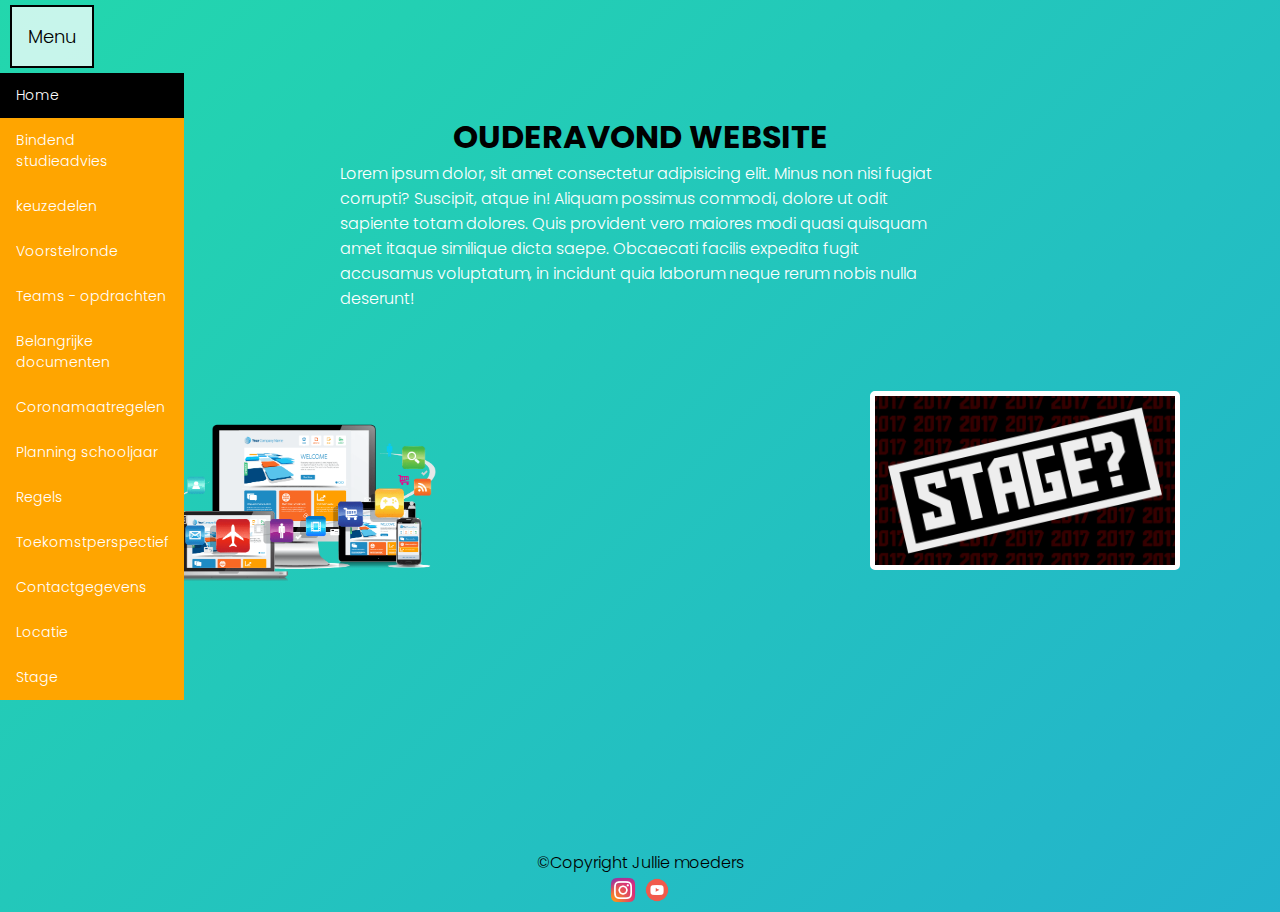
<file: index.html>
<!DOCTYPE html>
<html lang="en">
<head>
    <meta charset="UTF-8">
    <meta name="viewport" content="width=device-width, initial-scale=1.0">
    <title>Ouderavond | Website</title>
    <link rel="stylesheet" href="./css/style.css">
    <link rel="stylesheet" href="./css/import.css">
    <link rel="stylesheet" href="./css/animations.css">
</head>
<body class="Site">
    <main class="Site-content">
    <nav>
        <div class="dropdown">
        <button class="dropbtn">Menu</button>
        <div class="dropdown-content">
            <a href="#" class="active" href="">Home</a>
            <a href="./other pages/studieadvies.html" class="non-active">Bindend studieadvies</a>
            <a href="./other pages/keuzedelen.html" class="non-active">keuzedelen</a>
            <a href="./other pages/voorstelronde.html" class="non-active">Voorstelronde</a>
            <a href="./other pages/Teams.html" class="non-active">Teams - opdrachten</a>
            <a href="./other pages/BelangDoc.html" class="non-active">Belangrijke documenten</a>
            <a href="./other pages/Corona.html" class="non-active">Coronamaatregelen</a>
            <a href="./other pages/Planning.html" class="non-active">Planning schooljaar</a>
            <a href="./other pages/Regels.html" class="non-active">Regels</a>
            <a href="./other pages/Toekomst.html" class="non-active">Toekomstperspectief</a>
            <a href="./other pages/Contact.html" class="non-active">Contactgegevens</a>
            <a href="./other pages/Locatie.html" class="non-active">Locatie</a>
            <a href="./other pages/Stage.html" class="non-active">Stage</a>
        </div>
    </div>
    </nav>
    <span class="main-box">
        <h1 class="main-title">Ouderavond Website</h1>
        <p class="main-desc">Lorem ipsum dolor, sit amet consectetur adipisicing elit. Minus non nisi fugiat corrupti? Suscipit, atque in! Aliquam possimus commodi, dolore ut odit sapiente totam dolores. Quis provident vero maiores modi quasi quisquam amet itaque similique dicta saepe. Obcaecati facilis expedita fugit accusamus voluptatum, in incidunt quia laborum neque rerum nobis nulla deserunt!</p>
    </span>
    <span class="img-box">
        <a href="./other pages/Contact.html"><img class="left imgcorner" src="./img/Web-Design-PNG-Transparent.png" alt="image could'nt load" width="400px"></a>
        <a href="./other pages/Stage.html"><img class="right imgcorner" src="./img/IMG_0296.jpg" alt="image could'nt load" width="300px"></a>
    </span>
</main>
    <footer>
        <p>&copy;Copyright Jullie moeders</p>
        <a href="https://instagram.com"><img src="./img/—Pngtree—instagram icon instagram logo_3584852.png" alt="image could'nt load" width="30px"></a>
        <a href="https://instagram.com"><img src="./img/—Pngtree—youtube color icon_3547792.png" alt="image could'nt load" width="30px"></a>
    </footer>
</body>
</html>
</file>
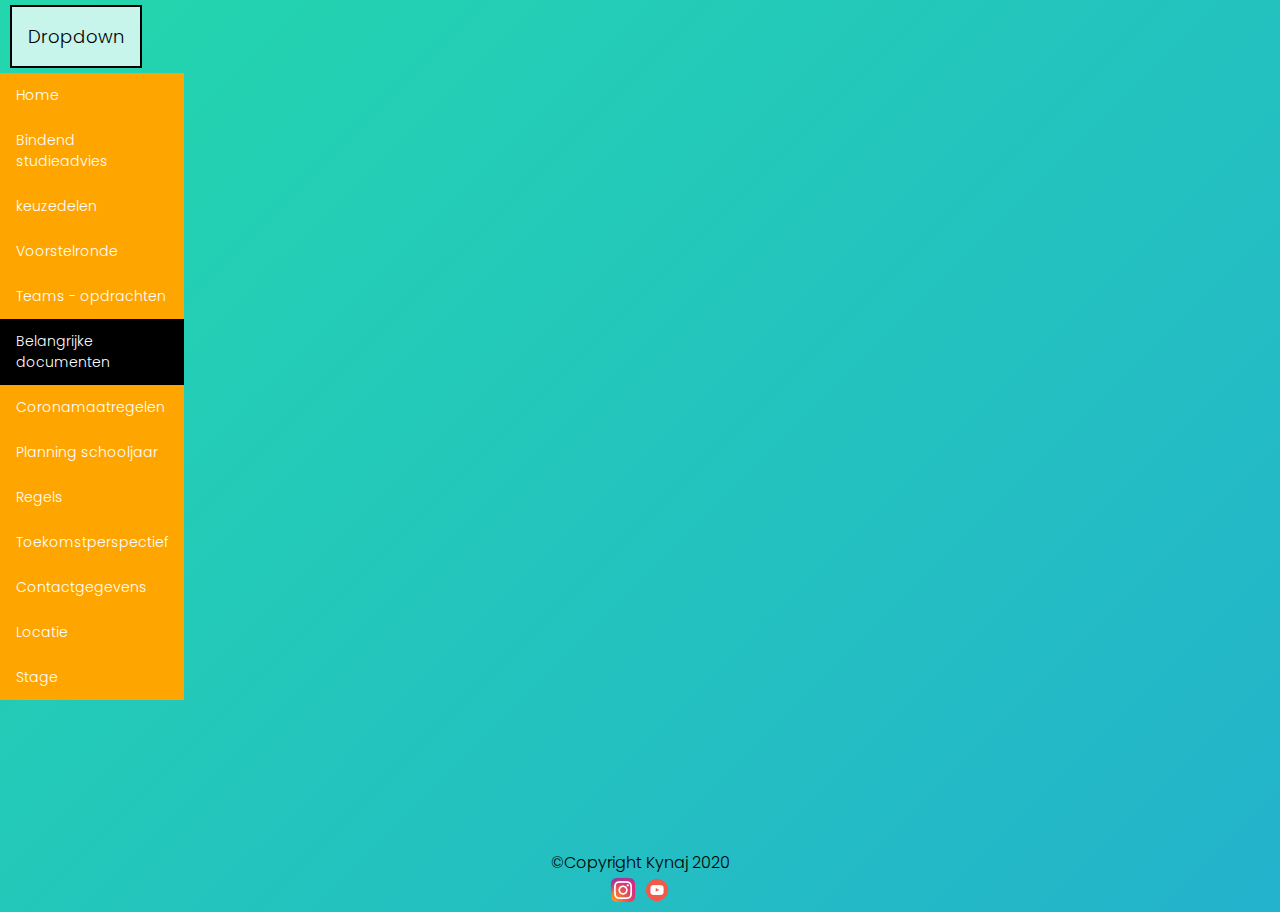
<file: other pages/BelangDoc.html>
<!DOCTYPE html>
<html lang="en">
<head>
    <meta charset="UTF-8">
    <meta name="viewport" content="width=device-width, initial-scale=1.0">
    <title>Ouderavond | Website</title>
    <link rel="stylesheet" href="../css/animations.css">
    <link rel="stylesheet" href="../css/import.css">
    <link rel="stylesheet" href="../css/style.css">
</head>
<body class="Site">
    <main class="Site-content">
        <nav>
            <div class="dropdown">
            <button class="dropbtn">Dropdown</button>
            <div class="dropdown-content">
                <a href="../index.html" class="non-active" href="">Home</a>
                <a href="./studieadvies.html" class="non-active">Bindend studieadvies</a>
                <a href="./keuzedelen.html" class="non-active">keuzedelen</a>
                <a href="./voorstelronde.html" class="non-active">Voorstelronde</a>
                <a href="./Teams.html" class="non-active">Teams - opdrachten</a>
                <a href="./BelangDoc.html" class="active">Belangrijke documenten</a>
                <a href="./Corona.html" class="non-active">Coronamaatregelen</a>
                <a href="./Planning.html" class="non-active">Planning schooljaar</a>
                <a href="./Regels.html" class="non-active">Regels</a>
                <a href="./Toekomst.html" class="non-active">Toekomstperspectief</a>
                <a href="./Contact.html" class="non-active">Contactgegevens</a>
                <a href="./Locatie.html" class="non-active">Locatie</a>
                <a href="./Stage.html" class="non-active">Stage</a>
            </div>
        </div>
        </nav>
    </main>
    <footer>
        <p>&copy;Copyright Kynaj 2020</p>
        <a href="https://instagram.com"><img src="../img/—Pngtree—instagram icon instagram logo_3584852.png" alt="image could'nt load" width="30px"></a>
        <a href="https://instagram.com"><img src="../img/—Pngtree—youtube color icon_3547792.png" alt="image could'nt load" width="30px"></a>
    </footer>
</body>
</html>
</file>
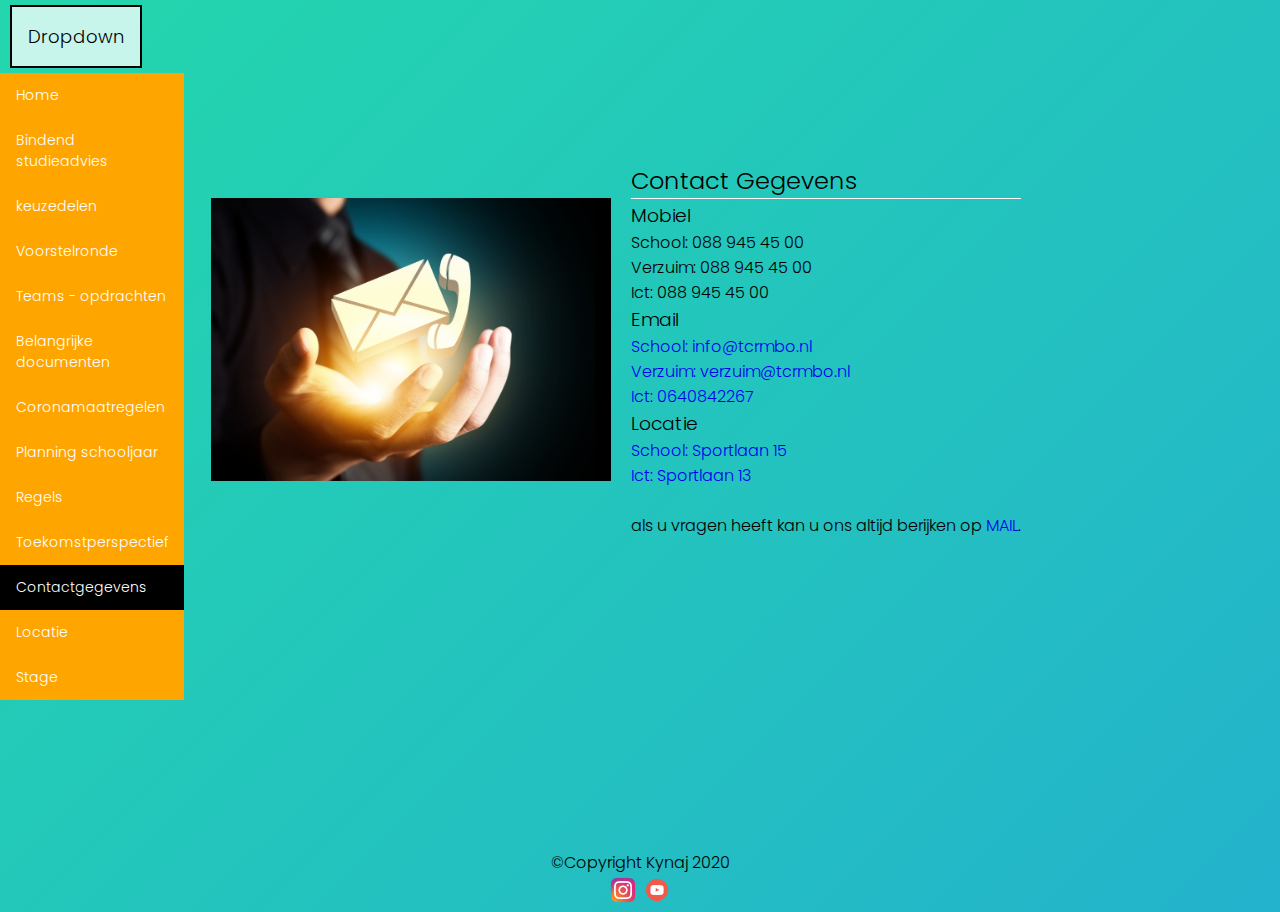
<file: other pages/Contact.html>
<!DOCTYPE html>
<html lang="en">
<head>
    <meta charset="UTF-8">
    <meta name="viewport" content="width=device-width, initial-scale=1.0">
    <title>Ouderavond | Website</title>
    <link rel="stylesheet" href="../css/animations.css">
    <link rel="stylesheet" href="../css/import.css">
    <link rel="stylesheet" href="../css/style.css">
</head>
<body class="Site">
    <main class="Site-content">
        <nav>
            <div class="dropdown">
            <button class="dropbtn">Dropdown</button>
            <div class="dropdown-content">
                <a href="../index.html" class="non-active" href="">Home</a>
                <a href="./studieadvies.html" class="non-active">Bindend studieadvies</a>
                <a href="./keuzedelen.html" class="non-active">keuzedelen</a>
                <a href="./voorstelronde.html" class="non-active">Voorstelronde</a>
                <a href="./Teams.html" class="non-active">Teams - opdrachten</a>
                <a href="./BelangDoc.html" class="non-active">Belangrijke documenten</a>
                <a href="./Corona.html" class="non-active">Coronamaatregelen</a>
                <a href="./Planning.html" class="non-active">Planning schooljaar</a>
                <a href="./Regels.html" class="non-active">Regels</a>
                <a href="./Toekomst.html" class="non-active">Toekomstperspectief</a>
                <a href="./Contact.html" class="active">Contactgegevens</a>
                <a href="./Locatie.html" class="non-active">Locatie</a>
                <a href="./Stage.html" class="non-active">Stage</a>
            </div>
        </div>
        </nav>
    <img class="contact-img" src="../img/phone-612061_1920.jpg" alt="image could'nt load" width="400">
    <span class="contact-info">
        <h2>Contact Gegevens</h2>
        <hr class="contact-line">
    <span>
        <h3>Mobiel</h3>
        <a><h4>School: 088 945 45 00</h4></a>
        <a><h4>Verzuim: 088 945 45 00</h4></a>
        <a><h4>Ict: 088 945 45 00</h4></a>
    </span>
    <span>
        <h3>Email</h3>
        <a href="mailto:info@tcrmbo.nl"><h4>School: info@tcrmbo.nl</h4></a>
        <a href="mailto:verzuim@tcrmbo.nl"><h4>Verzuim: verzuim@tcrmbo.nl</h4></a>
        <a href="mailto:yannickdezwart@gmail.com"><h4>Ict: 0640842267</h4></a>
    </span>
    <span>   
        <h3>Locatie</h3>
        <a href="https://www.google.com/maps/place/Sportlaan+15,+3202+VW+Spijkenisse/@51.8545065,4.3068157,17z/data=!3m1!4b1!4m5!3m4!1s0x47c4497f1a3230e7:0xceeacc488cc10808!8m2!3d51.8545032!4d4.3090097"><h4>School: Sportlaan 15</h4></a>
        <a href="https://www.google.com/maps/place/Sportlaan+13,+3202+VW+Spijkenisse/@51.8554408,4.3095344,17z/data=!3m1!4b1!4m5!3m4!1s0x47c4497f81c2a991:0x8c3fc78b85ef1e90!8m2!3d51.8554375!4d4.3117284"><h4>Ict: Sportlaan 13</h4></a>
        <br>
        <p>als u vragen heeft kan u ons altijd berijken op <a href="mailto:info@tcrmbo.nl">MAIL</a>.</p>
    </span> 
    </span>
    </main>
    <footer>
        <p>&copy;Copyright Kynaj 2020</p>
        <a href="https://instagram.com"><img src="../img/—Pngtree—instagram icon instagram logo_3584852.png" alt="image could'nt load" width="30px"></a>
        <a href="https://instagram.com"><img src="../img/—Pngtree—youtube color icon_3547792.png" alt="image could'nt load" width="30px"></a>
    </footer>
</body>
</html>
</file>
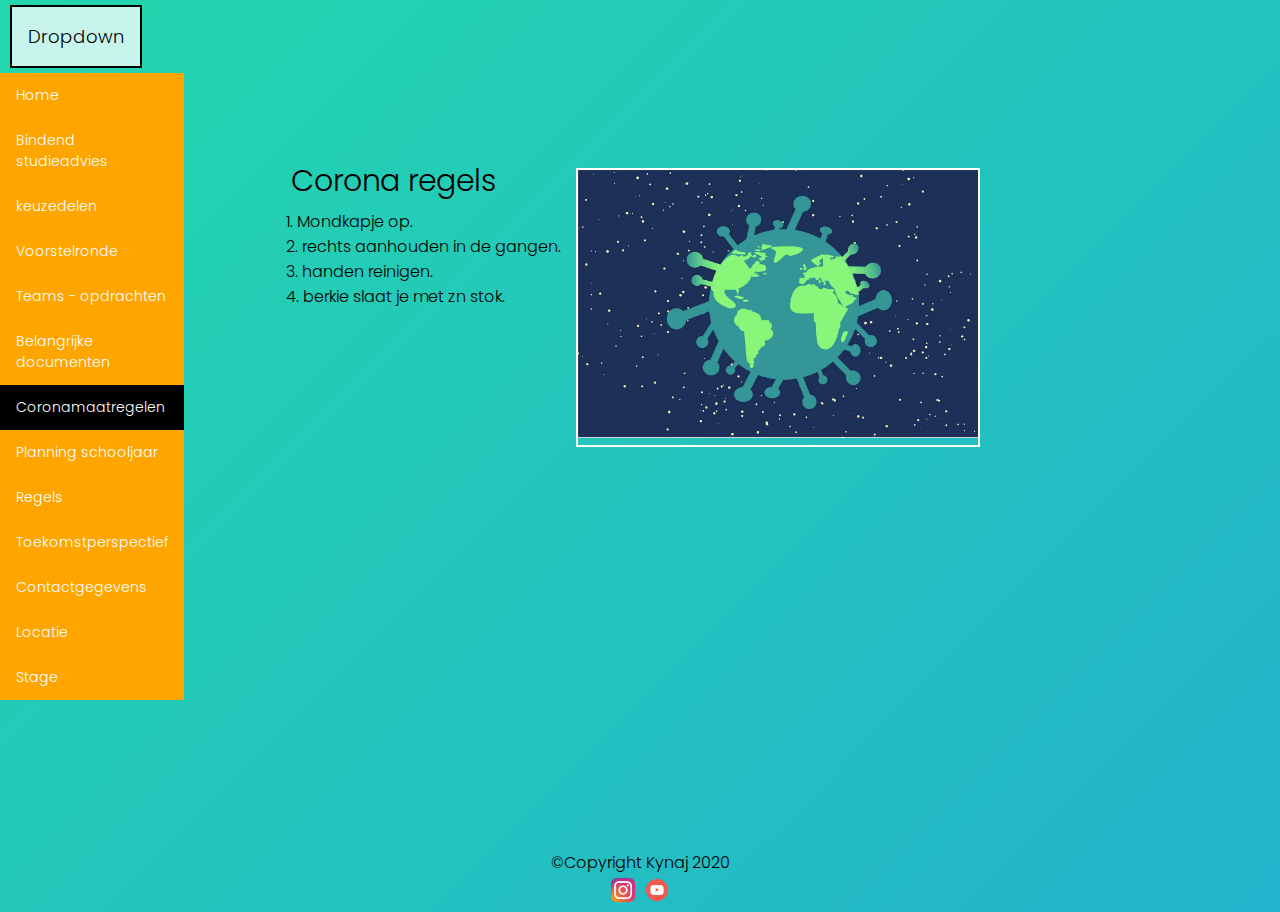
<file: other pages/Corona.html>
<!DOCTYPE html>
<html lang="en">
<head>
    <meta charset="UTF-8">
    <meta name="viewport" content="width=device-width, initial-scale=1.0">
    <title>Ouderavond | Website</title>
    <link rel="stylesheet" href="../css/animations.css">
    <link rel="stylesheet" href="../css/import.css">
    <link rel="stylesheet" href="../css/style.css">
</head>
<body class="Site">
    <main class="Site-content">
        <nav>
            <div class="dropdown">
            <button class="dropbtn">Dropdown</button>
            <div class="dropdown-content">
                <a href="../index.html" class="non-active" href="">Home</a>
                <a href="./studieadvies.html" class="non-active">Bindend studieadvies</a>
                <a href="./keuzedelen.html" class="non-active">keuzedelen</a>
                <a href="./voorstelronde.html" class="non-active">Voorstelronde</a>
                <a href="./Teams.html" class="non-active">Teams - opdrachten</a>
                <a href="./BelangDoc.html" class="non-active">Belangrijke documenten</a>
                <a href="./Corona.html" class="active">Coronamaatregelen</a>
                <a href="./Planning.html" class="non-active">Planning schooljaar</a>
                <a href="./Regels.html" class="non-active">Regels</a>
                <a href="./Toekomst.html" class="non-active">Toekomstperspectief</a>
                <a href="./Contact.html" class="non-active">Contactgegevens</a>
                <a href="./Locatie.html" class="non-active">Locatie</a>
                <a href="./Stage.html" class="non-active">Stage</a>
            </div>
        </div>
        </nav>
        <div class="Corona-container">
            <div class="Corona-Text">
                <h1>Corona regels</h1>
                <p>
                    1. Mondkapje op. <br>
                    2. rechts aanhouden in de gangen. <br>
                    3. handen reinigen. <br>
                    4. berkie slaat je met zn stok. <br>
                </p>
            </div>
            <div class="Corona-Img">
                <img src="../img/covid-4948866_1280.webp" alt="image couldn't load" width="400px">
            </div>
        </div>
    </main> 
    <footer>
        <p>&copy;Copyright Kynaj 2020</p>
        <a href="https://instagram.com"><img src="../img/—Pngtree—instagram icon instagram logo_3584852.png" alt="image could'nt load" width="30px"></a>
        <a href="https://instagram.com"><img src="../img/—Pngtree—youtube color icon_3547792.png" alt="image could'nt load" width="30px"></a>
    </footer>
</body>
</html>
</file>
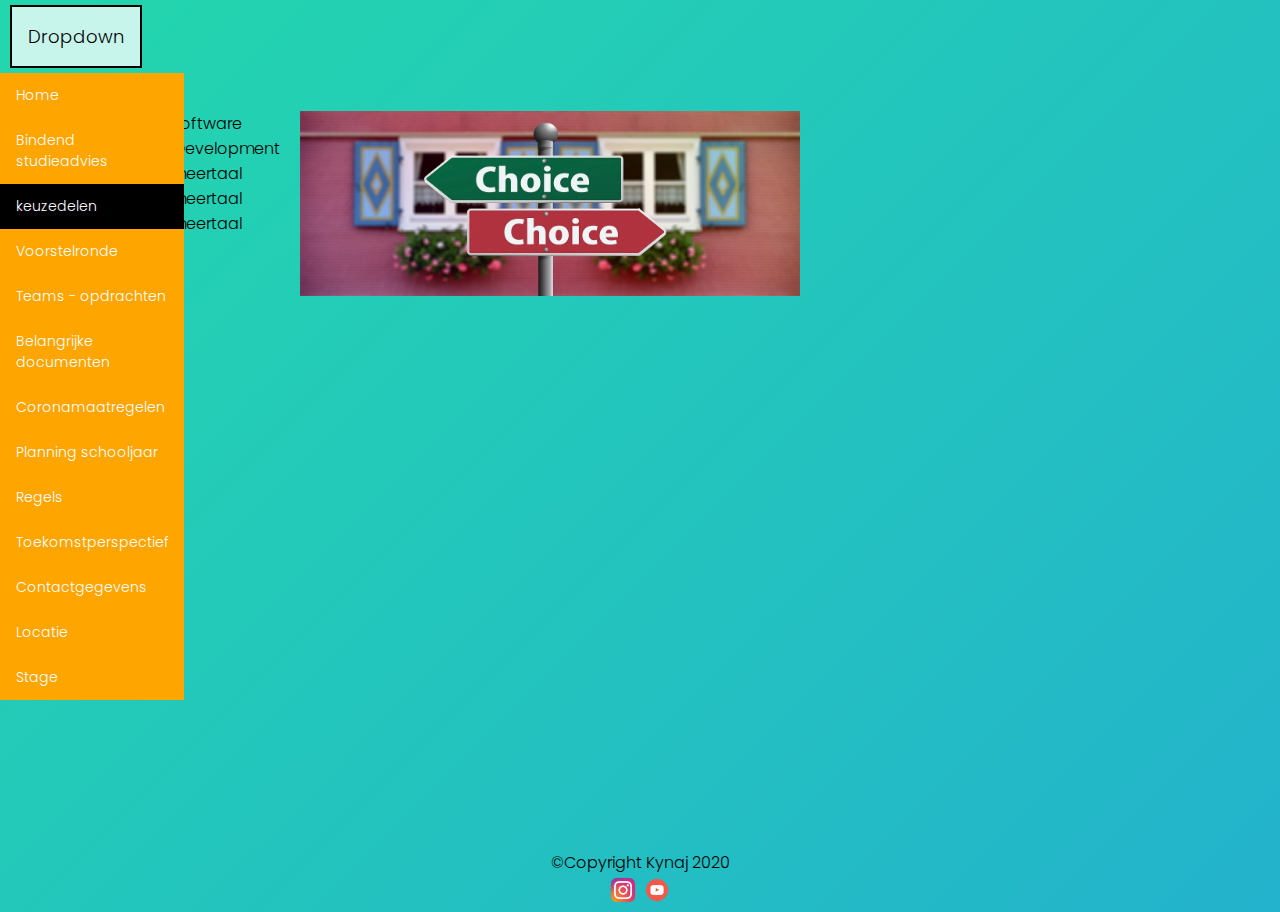
<file: other pages/keuzedelen.html>
<!DOCTYPE html>
<html lang="en">
<head>
    <meta charset="UTF-8">
    <meta name="viewport" content="width=device-width, initial-scale=1.0">
    <title>Ouderavond | Website</title>
    <link rel="stylesheet" href="../css/animations.css">
    <link rel="stylesheet" href="../css/import.css">
    <link rel="stylesheet" href="../css/style.css">
</head>
<body class="Site">
    <main class="Site-content">
        <nav>
            <div class="dropdown">
            <button class="dropbtn">Dropdown</button>
            <div class="dropdown-content">
                <a href="../index.html" class="non-active" href="">Home</a>
                <a href="./studieadvies.html" class="non-active">Bindend studieadvies</a>
                <a href="./keuzedelen.html" class="active">keuzedelen</a>
                <a href="./voorstelronde.html" class="non-active">Voorstelronde</a>
                <a href="./Teams.html" class="non-active">Teams - opdrachten</a>
                <a href="./BelangDoc.html" class="non-active">Belangrijke documenten</a>
                <a href="./Corona.html" class="non-active">Coronamaatregelen</a>
                <a href="./Planning.html" class="non-active">Planning schooljaar</a>
                <a href="./Regels.html" class="non-active">Regels</a>
                <a href="./Toekomst.html" class="non-active">Toekomstperspectief</a>
                <a href="./Contact.html" class="non-active">Contactgegevens</a>
                <a href="./Locatie.html" class="non-active">Locatie</a>
                <a href="./Stage.html" class="non-active">Stage</a>
            </div>
        </div>
        </nav>
        <div class="title-keuzedelen">
            <h1>Keuzedelen</h1>
        </div>
        <div class="container-keuzedelen">
        <div class="text-keuzedelen">
            <p>1.Verdieping software</p>
            <p>2. Front-end Development</p>
            <p>3. C# progameertaal</p>
            <p>3. C# progameertaal</p>
            <p>3. C# progameertaal</p>
        </div>
        <div class="img-keuzedelen">
            <img src="../img/choice-2692575_1280.webp" alt="image couldn't load" width="500px">
        </div>
    </div>
    </main>
    <footer>
        <p>&copy;Copyright Kynaj 2020</p>
        <a href="https://instagram.com"><img src="../img/—Pngtree—instagram icon instagram logo_3584852.png" alt="image could'nt load" width="30px"></a>
        <a href="https://instagram.com"><img src="../img/—Pngtree—youtube color icon_3547792.png" alt="image could'nt load" width="30px"></a>
    </footer>
</body>
</html>
</file>
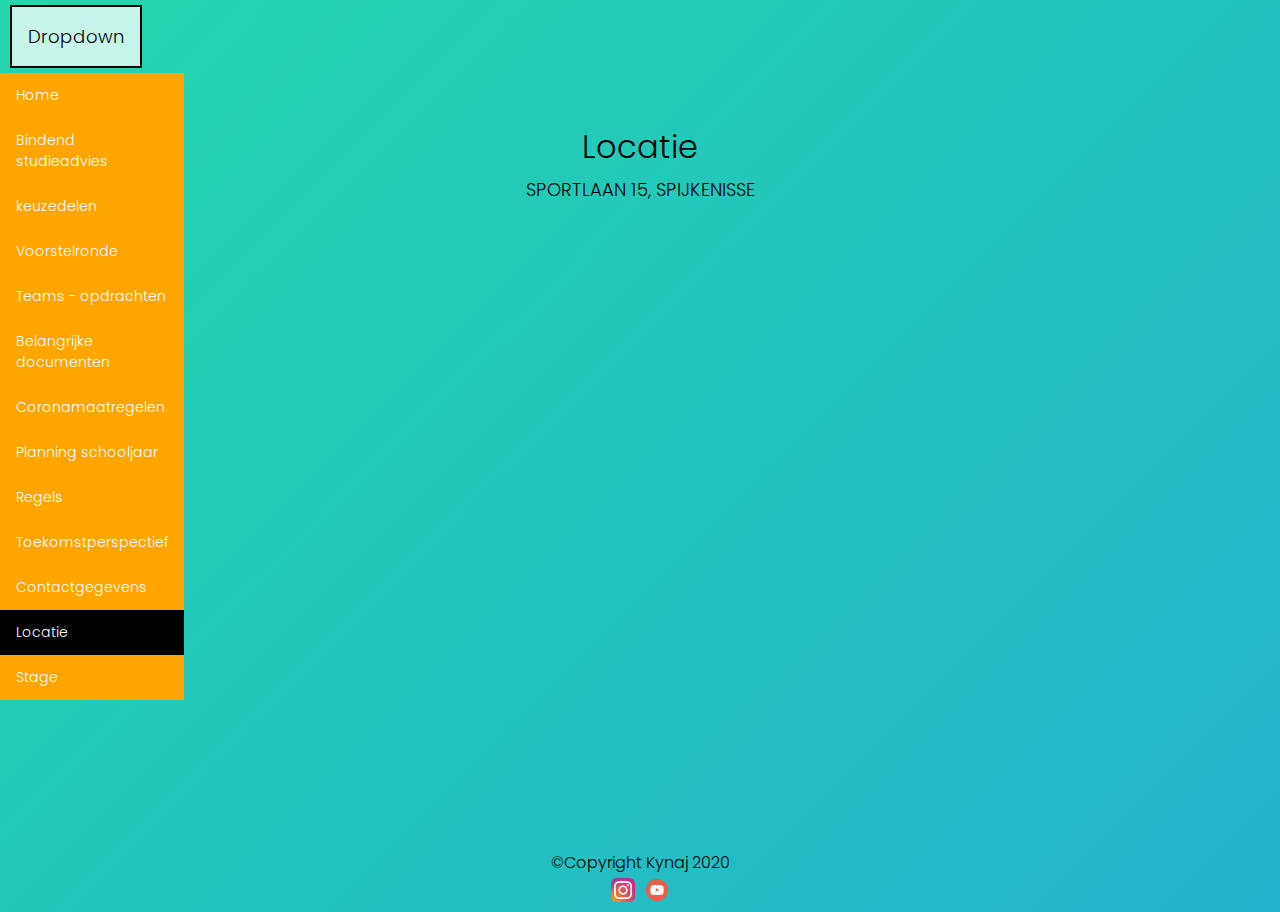
<file: other pages/Locatie.html>
<!DOCTYPE html>
<html lang="en">
<head>
    <meta charset="UTF-8">
    <meta name="viewport" content="width=device-width, initial-scale=1.0">
    <title>Ouderavond | Website</title>
    <link rel="stylesheet" href="../css/animations.css">
    <link rel="stylesheet" href="../css/import.css">
    <link rel="stylesheet" href="../css/style.css">
</head>
<body class="Site">
    <main class="Site-content">
        <nav>
            <div class="dropdown">
            <button class="dropbtn">Dropdown</button>
            <div class="dropdown-content">
                <a href="../index.html" class="non-active" href="">Home</a>
                <a href="./studieadvies.html" class="non-active">Bindend studieadvies</a>
                <a href="./keuzedelen.html" class="non-active">keuzedelen</a>
                <a href="./voorstelronde.html" class="non-active">Voorstelronde</a>
                <a href="./Teams.html" class="non-active">Teams - opdrachten</a>
                <a href="./BelangDoc.html" class="non-active">Belangrijke documenten</a>
                <a href="./Corona.html" class="non-active">Coronamaatregelen</a>
                <a href="./Planning.html" class="non-active">Planning schooljaar</a>
                <a href="./Regels.html" class="non-active">Regels</a>
                <a href="./Toekomst.html" class="non-active">Toekomstperspectief</a>
                <a href="./Contact.html" class="non-active">Contactgegevens</a>
                <a href="./Locatie.html" class="active">Locatie</a>
                <a href="./Stage.html" class="non-active">Stage</a>
            </div>
        </div>
        </nav>
    <span class="googlemaps">
        <h1>Locatie</h1>
        <h2>Sportlaan 15, Spijkenisse</h2>
        <section><iframe width="700" height="440" src="https://maps.google.com/maps?width=700&amp;height=440&amp;hl=en&amp;q=Sportlaan%2015%20Spijkenisse+(Locatie)&amp;ie=UTF8&amp;t=&amp;z=16&amp;iwloc=B&amp;output=embed" frameborder="0" scrolling="no" marginheight="0" marginwidth="0"></iframe><style>#gmap_canvas img{max-width:none!important;background:none!important}</style></section><br />
    </span>
    </main>
    <footer>
        <p>&copy;Copyright Kynaj 2020</p>
        <a href="https://instagram.com"><img src="../img/—Pngtree—instagram icon instagram logo_3584852.png" alt="image could'nt load" width="30px"></a>
        <a href="https://instagram.com"><img src="../img/—Pngtree—youtube color icon_3547792.png" alt="image could'nt load" width="30px"></a>
    </footer>
</body>
</html>
</file>
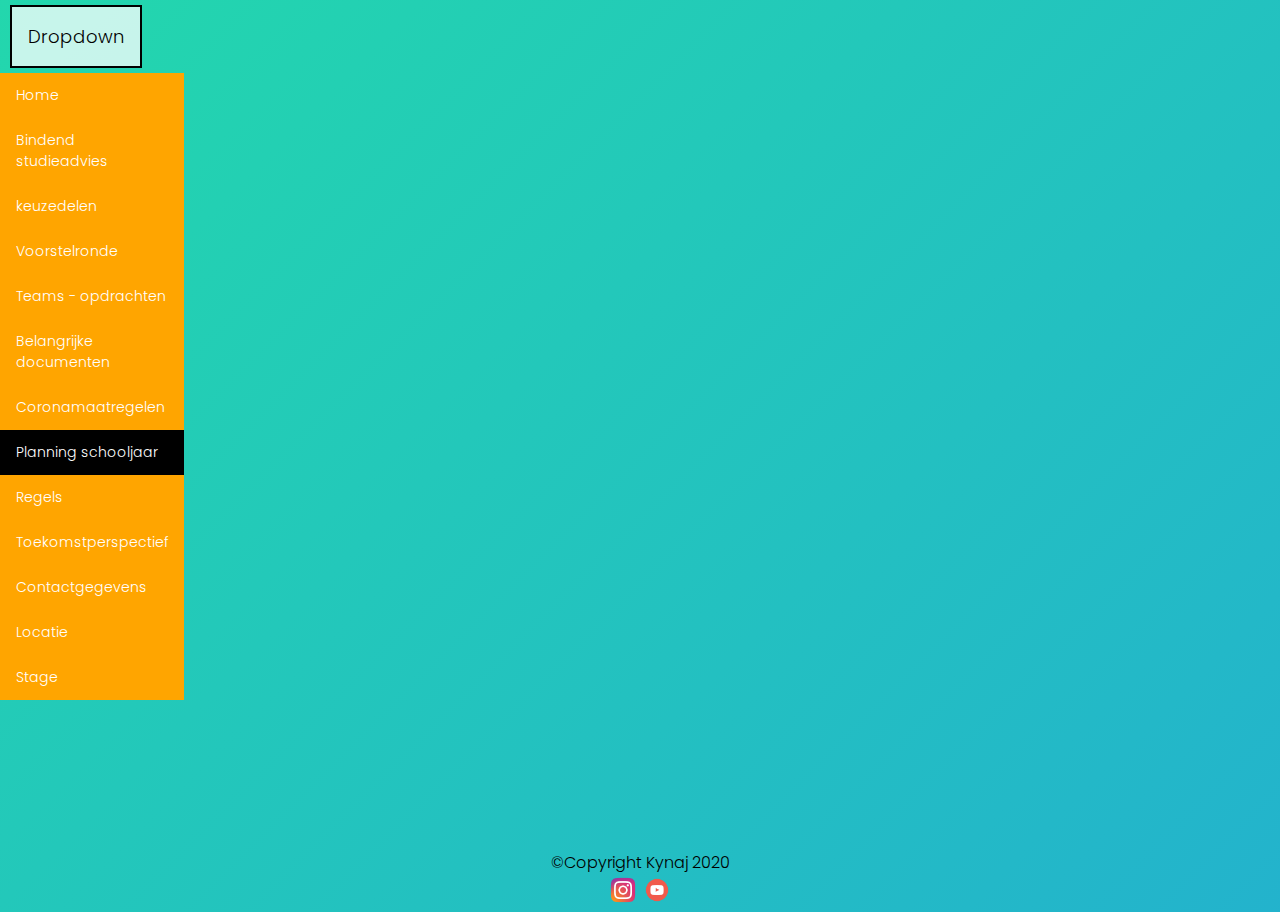
<file: other pages/Planning.html>
<!DOCTYPE html>
<html lang="en">
<head>
    <meta charset="UTF-8">
    <meta name="viewport" content="width=device-width, initial-scale=1.0">
    <title>Ouderavond | Website</title>
    <link rel="stylesheet" href="../css/animations.css">
    <link rel="stylesheet" href="../css/import.css">
    <link rel="stylesheet" href="../css/style.css">
</head>
<body class="Site">
    <main class="Site-content">
        <nav>
            <div class="dropdown">
            <button class="dropbtn">Dropdown</button>
            <div class="dropdown-content">
                <a href="../index.html" class="non-active" href="">Home</a>
                <a href="./studieadvies.html" class="non-active">Bindend studieadvies</a>
                <a href="./keuzedelen.html" class="non-active">keuzedelen</a>
                <a href="./voorstelronde.html" class="non-active">Voorstelronde</a>
                <a href="./Teams.html" class="non-active">Teams - opdrachten</a>
                <a href="./BelangDoc.html" class="non-active">Belangrijke documenten</a>
                <a href="./Corona.html" class="non-active">Coronamaatregelen</a>
                <a href="./Planning.html" class="active">Planning schooljaar</a>
                <a href="./Regels.html" class="non-active">Regels</a>
                <a href="./Toekomst.html" class="non-active">Toekomstperspectief</a>
                <a href="./Contact.html" class="non-active">Contactgegevens</a>
                <a href="./Locatie.html" class="non-active">Locatie</a>
                <a href="./Stage.html" class="non-active">Stage</a>
            </div>
        </div>
        </nav>
    </main>
    <footer>
        <p>&copy;Copyright Kynaj 2020</p>
        <a href="https://instagram.com"><img src="../img/—Pngtree—instagram icon instagram logo_3584852.png" alt="image could'nt load" width="30px"></a>
        <a href="https://instagram.com"><img src="../img/—Pngtree—youtube color icon_3547792.png" alt="image could'nt load" width="30px"></a>
    </footer>
</body>
</html>
</file>
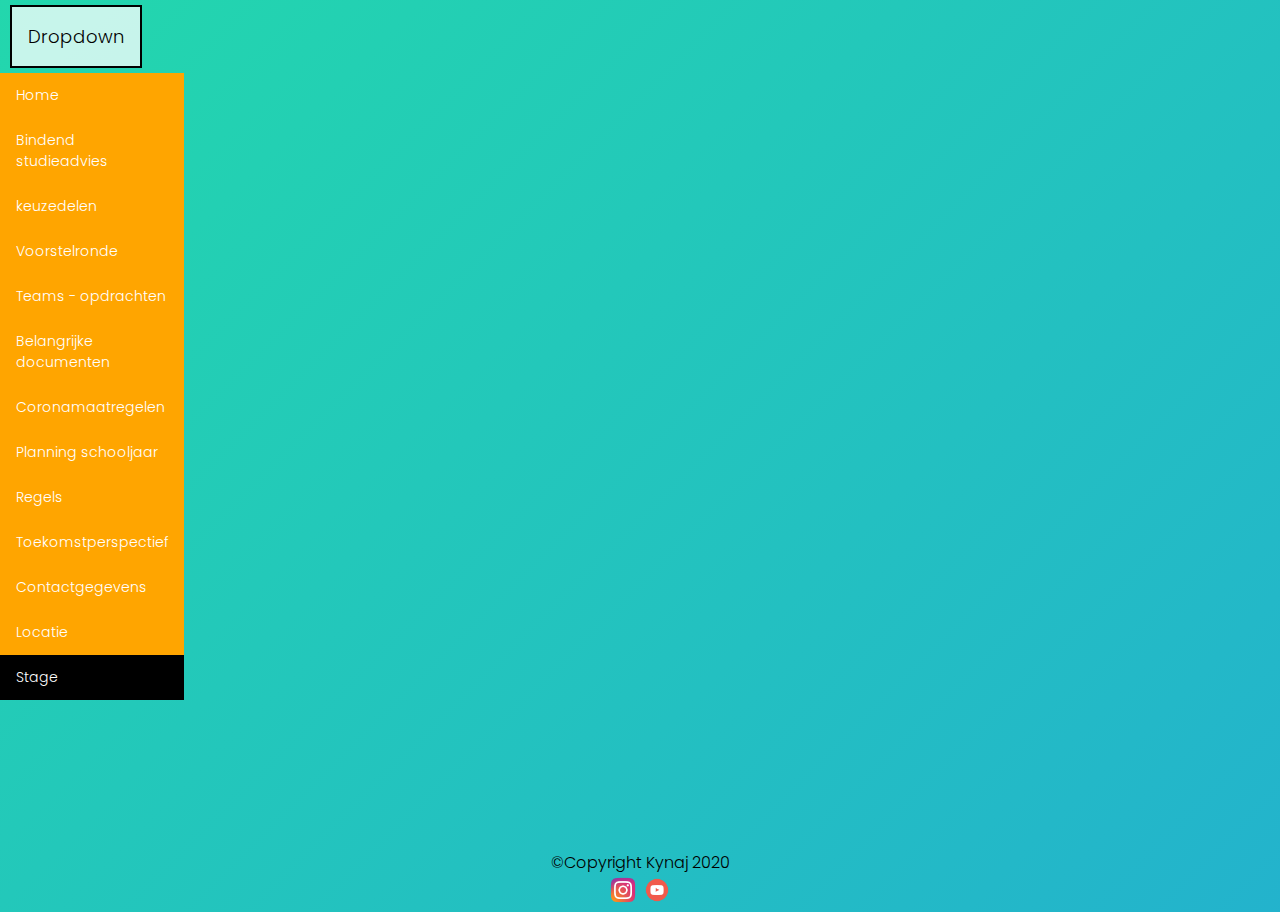
<file: other pages/Stage.html>
<!DOCTYPE html>
<html lang="en">
<head>
    <meta charset="UTF-8">
    <meta name="viewport" content="width=device-width, initial-scale=1.0">
    <title>Ouderavond | Website</title>
    <link rel="stylesheet" href="../css/animations.css">
    <link rel="stylesheet" href="../css/import.css">
    <link rel="stylesheet" href="../css/style.css">
</head>
<body class="Site">
    <main class="Site-content">
        <nav>
            <div class="dropdown">
            <button class="dropbtn">Dropdown</button>
            <div class="dropdown-content">
                <a href="../index.html" class="non-active" href="">Home</a>
                <a href="./studieadvies.html" class="non-active">Bindend studieadvies</a>
                <a href="./keuzedelen.html" class="non-active">keuzedelen</a>
                <a href="./voorstelronde.html" class="non-active">Voorstelronde</a>
                <a href="./Teams.html" class="non-active">Teams - opdrachten</a>
                <a href="./BelangDoc.html" class="non-active">Belangrijke documenten</a>
                <a href="./Corona.html" class="non-active">Coronamaatregelen</a>
                <a href="./Planning.html" class="non-active">Planning schooljaar</a>
                <a href="./Regels.html" class="non-active">Regels</a>
                <a href="./Toekomst.html" class="non-active">Toekomstperspectief</a>
                <a href="./Contact.html" class="non-active">Contactgegevens</a>
                <a href="./Locatie.html" class="non-active">Locatie</a>
                <a href="./Stage.html" class="active">Stage</a>
            </div>
        </div>
        </nav>
    </main>
    <footer>
        <p>&copy;Copyright Kynaj 2020</p>
        <a href="https://instagram.com"><img src="../img/—Pngtree—instagram icon instagram logo_3584852.png" alt="image could'nt load" width="30px"></a>
        <a href="https://instagram.com"><img src="../img/—Pngtree—youtube color icon_3547792.png" alt="image could'nt load" width="30px"></a>
    </footer>
</body>
</html>
</file>
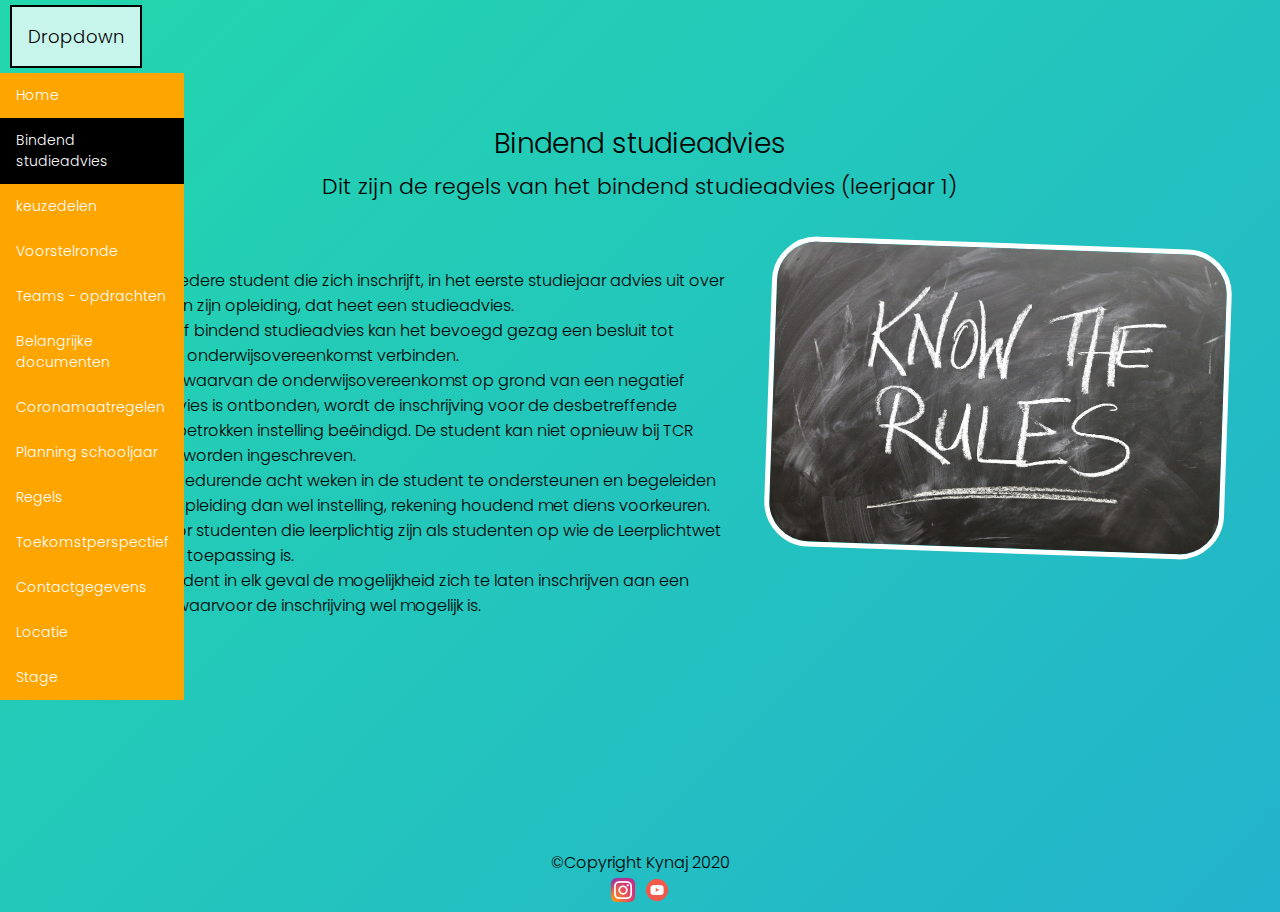
<file: other pages/studieadvies.html>
<!DOCTYPE html>
<html lang="en">
<head>
    <meta charset="UTF-8">
    <meta name="viewport" content="width=device-width, initial-scale=1.0">
    <title>Ouderavond | Website</title>
    <link rel="stylesheet" href="../css/animations.css">
    <link rel="stylesheet" href="../css/import.css">
    <link rel="stylesheet" href="../css/style.css">
</head>
<body class="Site">
    <main class="Site-content">
        <nav>
            <div class="dropdown">
            <button class="dropbtn">Dropdown</button>
            <div class="dropdown-content">
                <a href="../index.html" class="non-active" href="">Home</a>
                <a href="./studieadvies.html" class="active">Bindend studieadvies</a>
                <a href="./keuzedelen.html" class="non-active">keuzedelen</a>
                <a href="./voorstelronde.html" class="non-active">Voorstelronde</a>
                <a href="./Teams.html" class="non-active">Teams - opdrachten</a>
                <a href="./BelangDoc.html" class="non-active">Belangrijke documenten</a>
                <a href="./Corona.html" class="non-active">Coronamaatregelen</a>
                <a href="./Planning.html" class="non-active">Planning schooljaar</a>
                <a href="./Regels.html" class="non-active">Regels</a>
                <a href="./Toekomst.html" class="non-active">Toekomstperspectief</a>
                <a href="./Contact.html" class="non-active">Contactgegevens</a>
                <a href="./Locatie.html" class="non-active">Locatie</a>
                <a href="./Stage.html" class="non-active">Stage</a>
            </div>
        </div>
        </nav>
    <span class="bindend-container">
        <h1>Bindend studieadvies</h1>
        <h2>
            Dit zijn de regels van het bindend studieadvies (leerjaar 1)
        </h2>
        <span class="img-helper">
        <p>
        1. TCR brengt aan iedere student die zich inschrijft, in het eerste studiejaar advies uit over de voortzetting van zijn opleiding, dat heet een studieadvies.  <br>2. Aan een negatief bindend studieadvies kan het bevoegd gezag een besluit tot ontbinding van de onderwijsovereenkomst verbinden. <br>3. Van de student, waarvan de onderwijsovereenkomst op grond van een negatief bindend studieadvies is ontbonden, wordt de inschrijving voor de desbetreffende opleiding aan de betrokken instelling beëindigd. De student kan niet opnieuw bij TCR voor die opleiding worden ingeschreven. <br>4. TCR spant zich gedurende acht weken in de student te ondersteunen en begeleiden naar een andere opleiding dan wel instelling, rekening houdend met diens voorkeuren. Dit geldt zowel voor studenten die leerplichtig zijn als studenten op wie de Leerplichtwet 1969 niet meer van toepassing is. <br>5. TCR biedt de student in elk geval de mogelijkheid zich te laten inschrijven aan een andere opleiding waarvoor de inschrijving wel mogelijk is.
    </p>
    </span>
    <img src="../img/rule-1752415_1280.jpg" alt="image could'nt load" width="450px">   
    </span>
    </main>
    <footer>
        <p>&copy;Copyright Kynaj 2020</p>
        <a href="https://instagram.com"><img src="../img/—Pngtree—instagram icon instagram logo_3584852.png" alt="image could'nt load" width="30px"></a>
        <a href="https://instagram.com"><img src="../img/—Pngtree—youtube color icon_3547792.png" alt="image could'nt load" width="30px"></a>
    </footer>
</body>
</html>
</file>
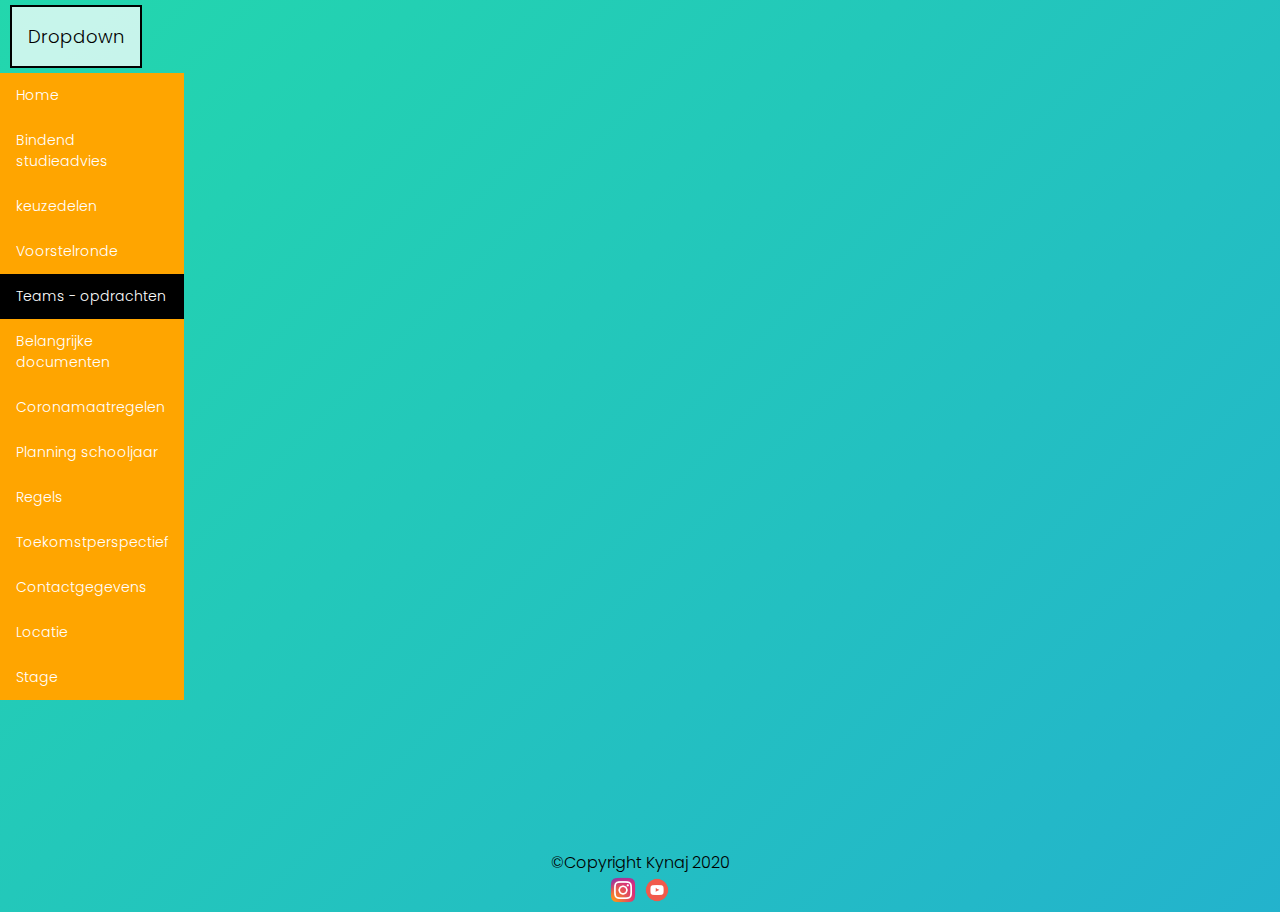
<file: other pages/Teams.html>
<!DOCTYPE html>
<html lang="en">
<head>
    <meta charset="UTF-8">
    <meta name="viewport" content="width=device-width, initial-scale=1.0">
    <title>Ouderavond | Website</title>
    <link rel="stylesheet" href="../css/animations.css">
    <link rel="stylesheet" href="../css/import.css">
    <link rel="stylesheet" href="../css/style.css">
</head>
<body class="Site">
    <main class="Site-content">
        <nav>
            <div class="dropdown">
            <button class="dropbtn">Dropdown</button>
            <div class="dropdown-content">
                <a href="../index.html" class="non-active" href="">Home</a>
                <a href="./studieadvies.html" class="non-active">Bindend studieadvies</a>
                <a href="./keuzedelen.html" class="non-active">keuzedelen</a>
                <a href="./voorstelronde.html" class="non-active">Voorstelronde</a>
                <a href="./Teams.html" class="active">Teams - opdrachten</a>
                <a href="./BelangDoc.html" class="non-active">Belangrijke documenten</a>
                <a href="./Corona.html" class="non-active">Coronamaatregelen</a>
                <a href="./Planning.html" class="non-active">Planning schooljaar</a>
                <a href="./Regels.html" class="non-active">Regels</a>
                <a href="./Toekomst.html" class="non-active">Toekomstperspectief</a>
                <a href="./Contact.html" class="non-active">Contactgegevens</a>
                <a href="./Locatie.html" class="non-active">Locatie</a>
                <a href="./Stage.html" class="non-active">Stage</a>
            </div>
        </div>
        </nav>
    </main>
    <footer>
        <p>&copy;Copyright Kynaj 2020</p>
        <a href="https://instagram.com"><img src="../img/—Pngtree—instagram icon instagram logo_3584852.png" alt="image could'nt load" width="30px"></a>
        <a href="https://instagram.com"><img src="../img/—Pngtree—youtube color icon_3547792.png" alt="image could'nt load" width="30px"></a>
    </footer>
</body>
</html>
</file>
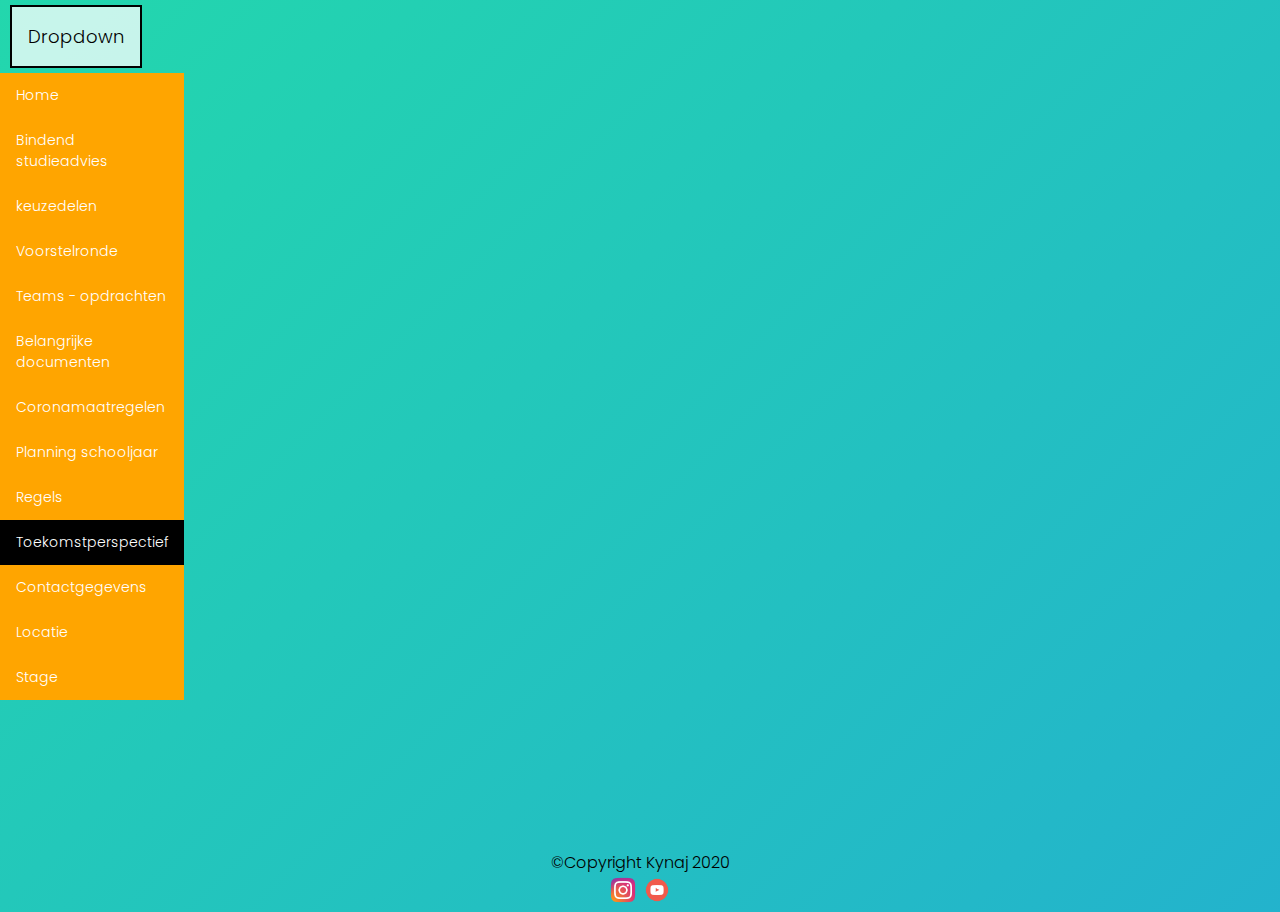
<file: other pages/Toekomst.html>
<!DOCTYPE html>
<html lang="en">
<head>
    <meta charset="UTF-8">
    <meta name="viewport" content="width=device-width, initial-scale=1.0">
    <title>Ouderavond | Website</title>
    <link rel="stylesheet" href="../css/animations.css">
    <link rel="stylesheet" href="../css/import.css">
    <link rel="stylesheet" href="../css/style.css">
</head>
<body class="Site">
    <main class="Site-content">
        <nav>
            <div class="dropdown">
            <button class="dropbtn">Dropdown</button>
            <div class="dropdown-content">
                <a href="../index.html" class="non-active" href="">Home</a>
                <a href="./studieadvies.html" class="non-active">Bindend studieadvies</a>
                <a href="./keuzedelen.html" class="non-active">keuzedelen</a>
                <a href="./voorstelronde.html" class="non-active">Voorstelronde</a>
                <a href="./Teams.html" class="non-active">Teams - opdrachten</a>
                <a href="./BelangDoc.html" class="non-active">Belangrijke documenten</a>
                <a href="./Corona.html" class="non-active">Coronamaatregelen</a>
                <a href="./Planning.html" class="non-active">Planning schooljaar</a>
                <a href="./Regels.html" class="non-active">Regels</a>
                <a href="./Toekomst.html" class="active">Toekomstperspectief</a>
                <a href="./Contact.html" class="non-active">Contactgegevens</a>
                <a href="./Locatie.html" class="non-active">Locatie</a>
                <a href="./Stage.html" class="non-active">Stage</a>
            </div>
        </div>
        </nav>
    </main>
    <footer>
        <p>&copy;Copyright Kynaj 2020</p>
        <a href="https://instagram.com"><img src="../img/—Pngtree—instagram icon instagram logo_3584852.png" alt="image could'nt load" width="30px"></a>
        <a href="https://instagram.com"><img src="../img/—Pngtree—youtube color icon_3547792.png" alt="image could'nt load" width="30px"></a>
    </footer>
</body>
</html>
</file>
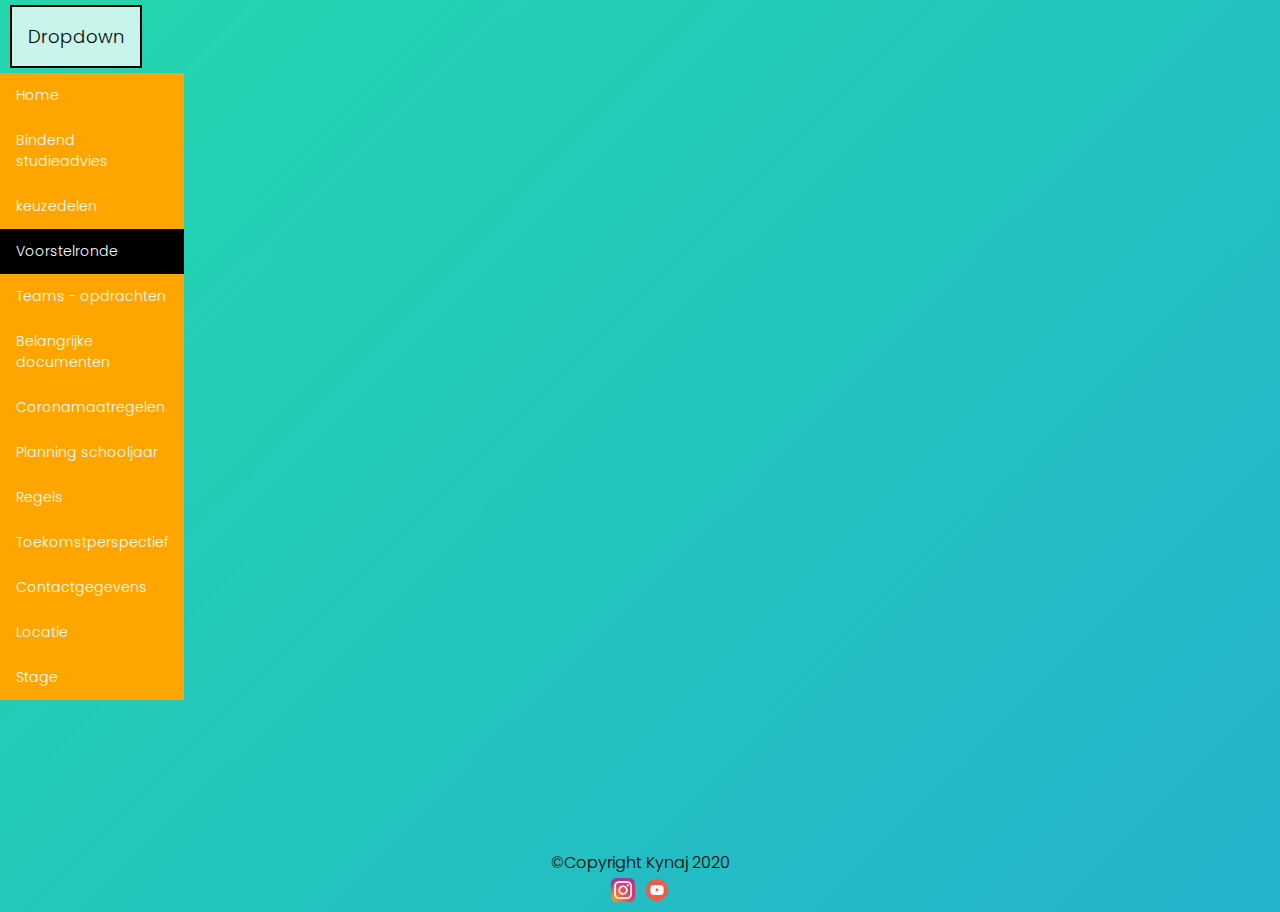
<file: other pages/voorstelronde.html>
<!DOCTYPE html>
<html lang="en">
<head>
    <meta charset="UTF-8">
    <meta name="viewport" content="width=device-width, initial-scale=1.0">
    <title>Ouderavond | Website</title>
    <link rel="stylesheet" href="../css/animations.css">
    <link rel="stylesheet" href="../css/import.css">
    <link rel="stylesheet" href="../css/style.css">
</head>
<body class="Site">
 <main class="Site-content">
    <nav>
        <div class="dropdown">
        <button class="dropbtn">Dropdown</button>
        <div class="dropdown-content">
            <a href="../index.html" class="non-active" href="">Home</a>
            <a href="./studieadvies.html" class="non-active">Bindend studieadvies</a>
            <a href="./keuzedelen.html" class="non-active">keuzedelen</a>
            <a href="./voorstelronde.html" class="active">Voorstelronde</a>
            <a href="./Teams.html" class="non-active">Teams - opdrachten</a>
            <a href="./BelangDoc.html" class="non-active">Belangrijke documenten</a>
            <a href="./Corona.html" class="non-active">Coronamaatregelen</a>
            <a href="./Planning.html" class="non-active">Planning schooljaar</a>
            <a href="./Regels.html" class="non-active">Regels</a>
            <a href="./Toekomst.html" class="non-active">Toekomstperspectief</a>
            <a href="./Contact.html" class="non-active">Contactgegevens</a>
            <a href="./Locatie.html" class="non-active">Locatie</a>
            <a href="./Stage.html" class="non-active">Stage</a>
        </div>
    </div>
    </nav>
</main>
    <footer>
        <p>&copy;Copyright Kynaj 2020</p>
        <a href="https://instagram.com"><img src="../img/—Pngtree—instagram icon instagram logo_3584852.png" alt="image could'nt load" width="30px"></a>
        <a href="https://instagram.com"><img src="../img/—Pngtree—youtube color icon_3547792.png" alt="image could'nt load" width="30px"></a>
    </footer>
</body>
</html>
</file>
<file: css/style.css>
/*Main css*/
* {
    margin: 0;
    padding: 0;
    font-family: 'Poppins', sans-serif;
    font-weight: 300;
}
/*Background css*/
body {
	background: linear-gradient(-45deg, hsl(14, 82%, 63%), hsl(337, 78%, 57%), hsl(196, 72%, 49%), hsl(166, 72%, 49%));
	background-size: 400% 400%;
    animation: gradient 15s ease infinite;
}
/*Footer css*/
footer {
    height: 50px;
    display: inline;
    text-align: center;
}
.footer a {
    cursor: pointer;
}
.Site {
    display: flex;
    min-height: 100vh;
    flex-direction: column;
}
.Site-content {
    flex: 1;
}
/*Home page css*/
.main-box {
    width: 600px;
}
.main-title {
    width: 400px;
    text-align: center;
    margin: 40px auto auto auto;
    color:black;
    text-transform: uppercase;
    font-weight: bold;
}
.main-desc {
    width: 600px;
    margin: auto;
    color: white;
}
.img-box {
    width: 100%;
}
.img-box img {
    cursor: pointer;
}
.left {
    float: left;
    margin: 80px 100px;
    width: 400px;
    transition: 250ms;
}
.left:hover {
    width: 450px;
}
.right {
    margin: 80px 100px;
    float: right;
    border-radius: 5px;
    border: 5px solid white;
    transition: 250ms;
    animation: rotatepic 8s ease infinite;
}
.right:hover {
    width: 350px;
}
.Logo {
    text-transform: uppercase;
    margin-left: 15px;
}
/*Contact page css*/
.contact-img {
    float: left;
    margin-top: 125px;
    text-align: center;
    margin-left: 16.5%;
}
.contact-info {
    float: left;
    margin-top: 90px;
    padding-left: 20px;
}
.contact-line {
    border: 1px solid white;
    border-bottom: none;
    border-right: none;
    border-left: none;
    padding: 1px;
}
span a {
    text-decoration: none;
}
/* Locatie page css */
.googlemaps {
    text-align: center;
    margin-top: 120px;
}
.googlemaps h1 {
    text-align: center;
    margin-top: 50px;
}
.googlemaps h2 {
    padding: 5px;
    text-transform: uppercase;
    font-size: 18px;
}
/* studieadvies page Css */
.bindend-container p {
    width: 90%;
    margin: 60px auto auto auto;
    font-size: 16px;
}
.bindend-container br {
    padding: 5px;
}
.bindend-container h1 {
    margin-top: 50px;
    text-align: center;
    font-size: 28px;
}
.bindend-container h2 {
    padding: 5px;
    text-align: center;
    font-size: 22px;
}
.bindend-container img {
    float: left;
    margin-top: 35px;
    border: 5px solid white;
    border-radius: 45px;
    transform: rotate(2deg);
}
.img-helper {
    width: 60%;
    float: left;
}
/* Drop-menu */
.dropbtn {
    padding: 16px;
    margin: 5px 10px;
    font-size: 18px;
    border: none;
    background-color: white;
    border: 2px solid black;
}
.dropdown {
    position: relative;
    display: inline-block;
}
.dropdown-content {
    display: none;
    position: absolute;
    min-width: 160px;
    z-index: 1;
}
.dropdown-content a {
    padding: 12px 16px;
    text-decoration: none;
    color: white;
    font-size: 14px;
    display: block;
    background-color: orange;
}
.dropdown-content a.active {
    background-color: black;
}
.dropdown-content a:hover {
    background-color: black;
}
.dropdown:hover .dropdown-content {
    display: block;
}
.dropdown:hover .dropbtn {
    background-color:  rgba(255, 255, 255, 0.75);
}
/* nav css code */
.login-btn {
    padding: 5px;
    background-color: inherit;
    width: 70px;
    text-align: center;
    border: 2px solid white;
    margin-right: 5px;
    font-weight: 500;
    transition: 0.275s;
}
.signup-btn {
    padding: 5px;
    background-color: inherit;
    width: 70px;
    text-align: center;
    border: 2px solid white;
    margin-right: 5px;
    font-weight: 500;
    transition: 0.275s;
}
.login-btn:hover {
    background-color:  rgb(117, 212, 22, 0.8);
}
.signup-btn:hover {
    background-color: rgb(117, 212, 22, 0.8);
}
.login-container {
    float: right;
    padding: 5px;
}
/* Corona page css */
.Corona-container {
    margin-top: 80px;
    justify-content: center;
    display: flex;
}
.Corona-Text {
    float: left;
}
.Corona-Text h1 {
    font-size: 30px;
    padding: 5px;
}
.Corona-Text p {
    font-size: 16px;
}
.Corona-Img {
    float: left;
    margin: 15px;
    border: 2px solid white;
}
/* Keuzedelen page Css */
.title-keuzedelen h1 {
    font-size: 25px;
}
.container-keuzedelen {
    width: 70%;
    display: flex;
    justify-content: center;
}
.text-keuzedelen {
    float: left;
}
.text-keuzedelen p {

}
.img-keuzedelen {
    float: left;
    padding: 0px 20px;
}
/* Keuzedelen page Css */
.title-keuzedelen h1 {
    font-size: 25px;
}
.container-keuzedelen {
    width: 70%;
    display: flex;
    justify-content: center;
}
.text-keuzedelen {
    float: left;
}
.text-keuzedelen p {

}
.img-keuzedelen {
    float: left;
    padding: 0px 20px;
}
/* Regels page css */
.Regels-container {
    margin-top: 80px;
    justify-content: center;
    display: flex;
}
.Regels-Text {
    float: left;
}
.Regels-Text h1 {
    font-size: 30px;
    padding: 5px;
}
.Regels-Text p {
    font-size: 16px;
}
.Regels-Img {
    float: left;
}
</file>
<file: css/import.css>
@import url('https://fonts.googleapis.com/css2?family=Poppins:wght@300;500;700&display=swap');
</file>
<file: css/animations.css>
@keyframes gradient {
	0% {
		background-position: 0% 50%;
	}
	50% {
		background-position: 100% 50%;
	}
	100% {
		background-position: 0% 50%;
	}
}
@keyframes rotatepic {
	0% {
		transform: rotate(20deg);;
	}
	50% {
		transform: rotate(18deg);;
	}
	100% {
		transform: rotate(20deg);;
	}
}
</file>
